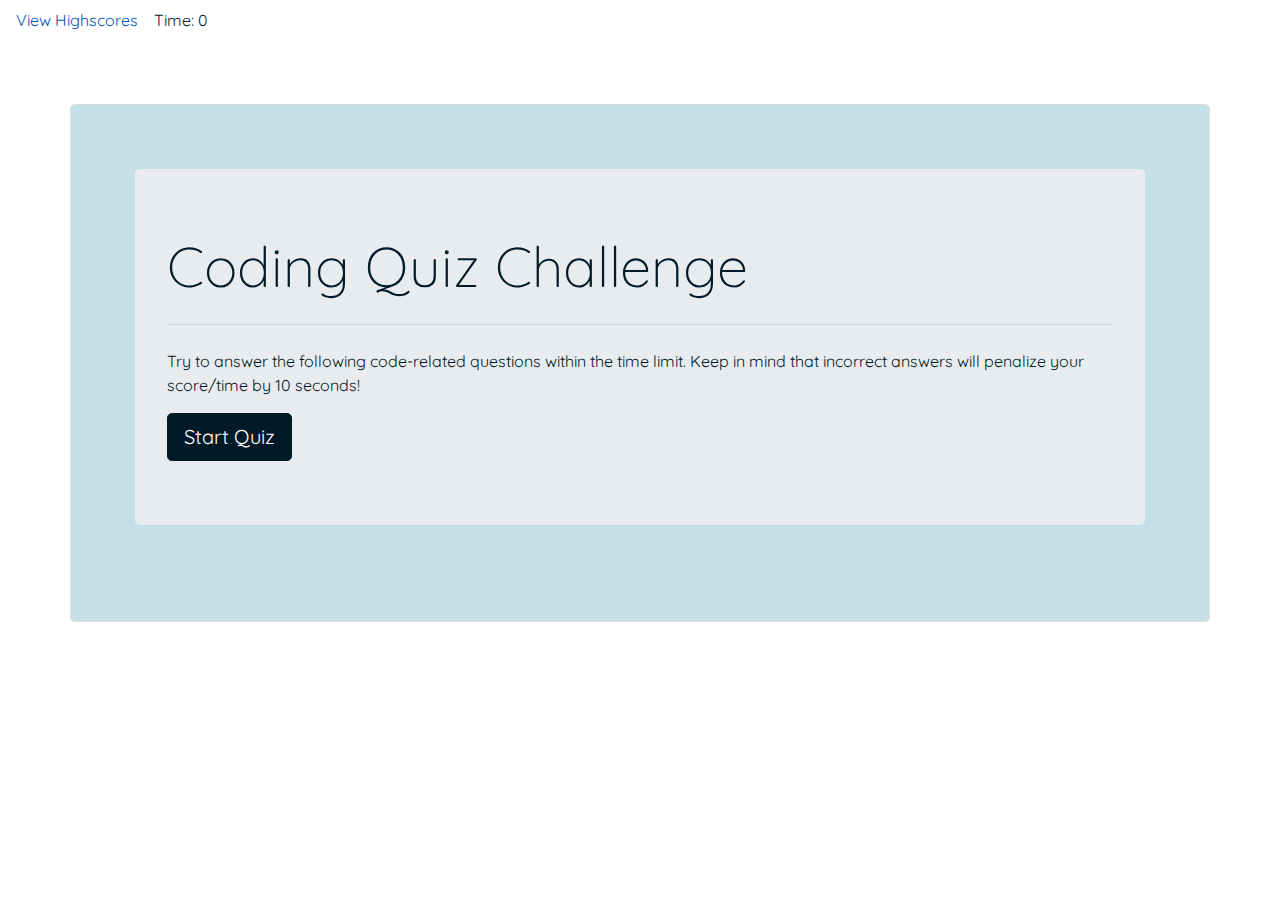
<file: index.html>
<!DOCTYPE html>
<html lang="en">
<head>
    <meta charset="UTF-8">
    <meta name="viewport" content="width=device-width, initial-scale=1.0">
    <meta http-equiv="X-UA-Compatible" content="ie=edge">
    <title>Quiz Game</title>
    <link href="https://fonts.googleapis.com/css?family=Quicksand&display=swap" rel="stylesheet">
    <link rel="stylesheet" href="https://stackpath.bootstrapcdn.com/bootstrap/4.4.1/css/bootstrap.min.css" integrity="sha384-Vkoo8x4CGsO3+Hhxv8T/Q5PaXtkKtu6ug5TOeNV6gBiFeWPGFN9MuhOf23Q9Ifjh" crossorigin="anonymous">
    <link rel="stylesheet" type="text/css" href="resources/css/style.css">
</head>
<body>
    <nav class="nav">
        <a class="nav-link active" href="high-scores.html">View Highscores</a>
        <span class="navbar-text" id="timer">Time: 0</span>
    </nav>
    <div class="container">
        <div class="jumbotron" id="landing">
            <h1 class="display-4">Coding Quiz Challenge</h1>
            <hr class="my-4">
            <p>Try to answer the following code-related questions within the time limit. Keep in mind that incorrect answers will penalize your score/time by 10 seconds!</p>
            <a class="btn btn-primary btn-lg" id="start-button" href="#" role="button">Start Quiz</a>
        </div>
        <div class="quiz-container">
            <div class="slide-container"></div>
            <div class="answer-container"></div>
        </div>
        <div class="score-container">
            <h3>Nailed It!</h3>
            <p class="score"></p>
            <div class="input-group mb-3">
                <input type="text" class="form-control" id="user-initials" placeholder="Enter your initials">
                <div class="input-group-append">
                  <button class="btn btn-outline-secondary submit-scores-button" type="button">Submit</button>
                </div>
              </div>
        </div>
    </div>

    <script type="text/javascript" src="https://cdnjs.cloudflare.com/ajax/libs/jquery/3.2.1/jquery.min.js"></script>
    <script src="./resources/js/script.js"></script>
    <script type="text/javascript" src="./resources/js/questions.js"></script>
</body>
</html>
</file>
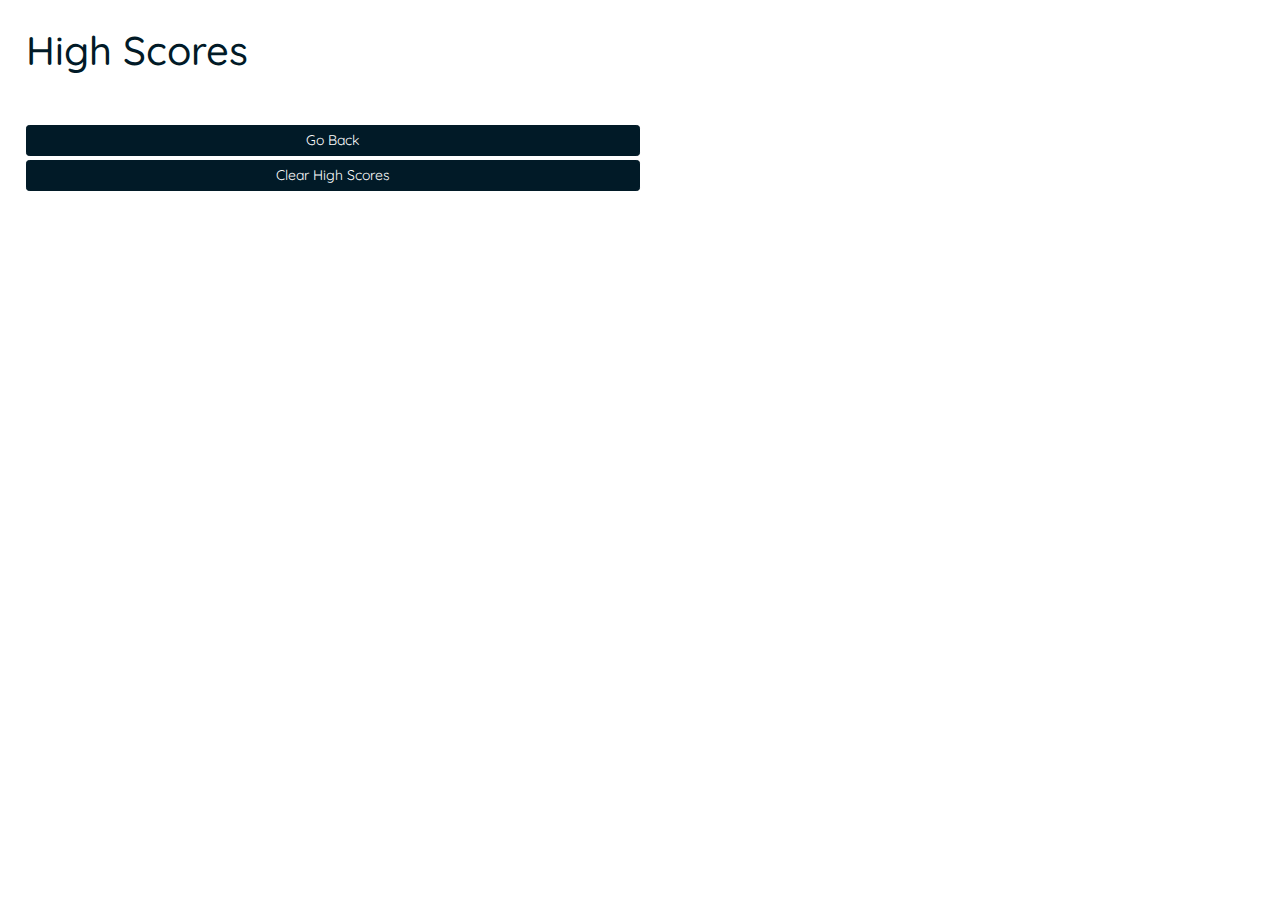
<file: high-scores.html>
<!DOCTYPE html>
<html lang="en">
<head>
    <meta charset="UTF-8">
    <meta name="viewport" content="width=device-width, initial-scale=1.0">
    <meta http-equiv="X-UA-Compatible" content="ie=edge">
    <title>High Scores</title>
    <link href="https://fonts.googleapis.com/css?family=Quicksand&display=swap" rel="stylesheet">
    <link rel="stylesheet" href="https://stackpath.bootstrapcdn.com/bootstrap/4.4.1/css/bootstrap.min.css" integrity="sha384-Vkoo8x4CGsO3+Hhxv8T/Q5PaXtkKtu6ug5TOeNV6gBiFeWPGFN9MuhOf23Q9Ifjh" crossorigin="anonymous">
    <link rel="stylesheet" type="text/css" href="resources/css/style.css">
</head>
<body>
    <div class="high-scores-container">
        <h1>High Scores</h1>
        <ul class="list-group highscore-list"></ul>
        <button type="button" class="btn btn-primary btn-sm" id="go-back">Go Back</button>
        <button type="button" class="btn btn-primary btn-sm" id="clear">Clear High Scores</button>
    </div>

    <script type="text/javascript" src="https://cdnjs.cloudflare.com/ajax/libs/jquery/3.2.1/jquery.min.js"></script>
    <script src="./resources/js/script.js"></script>
</body>
</html>
</file>
<file: resources/css/style.css>
body {
  color: #011A27;
  font-family: 'Quicksand', sans-serif;
}
.container {
  background-color: #C4DFE6;
  border: 1px solid #dddddd;
  border-radius: 5px;
  margin-top: 5%;
  padding: 5%;    
}

button {
  display:flex;
  justify-content:space-around;
  width: 100%;
}

.slide {
  display: none;
}

.score-container {
  display: none;
}

.high-scores-container {
  margin: 2%;
}
.highscore-list {
  margin: 2%;
}
#go-back, #clear, #start-button {
  background-color: #011A27;
  border-color: #011A27;
}
#go-back, #clear {
  width: 50%;
  margin: 2px 0;
}
</file>
